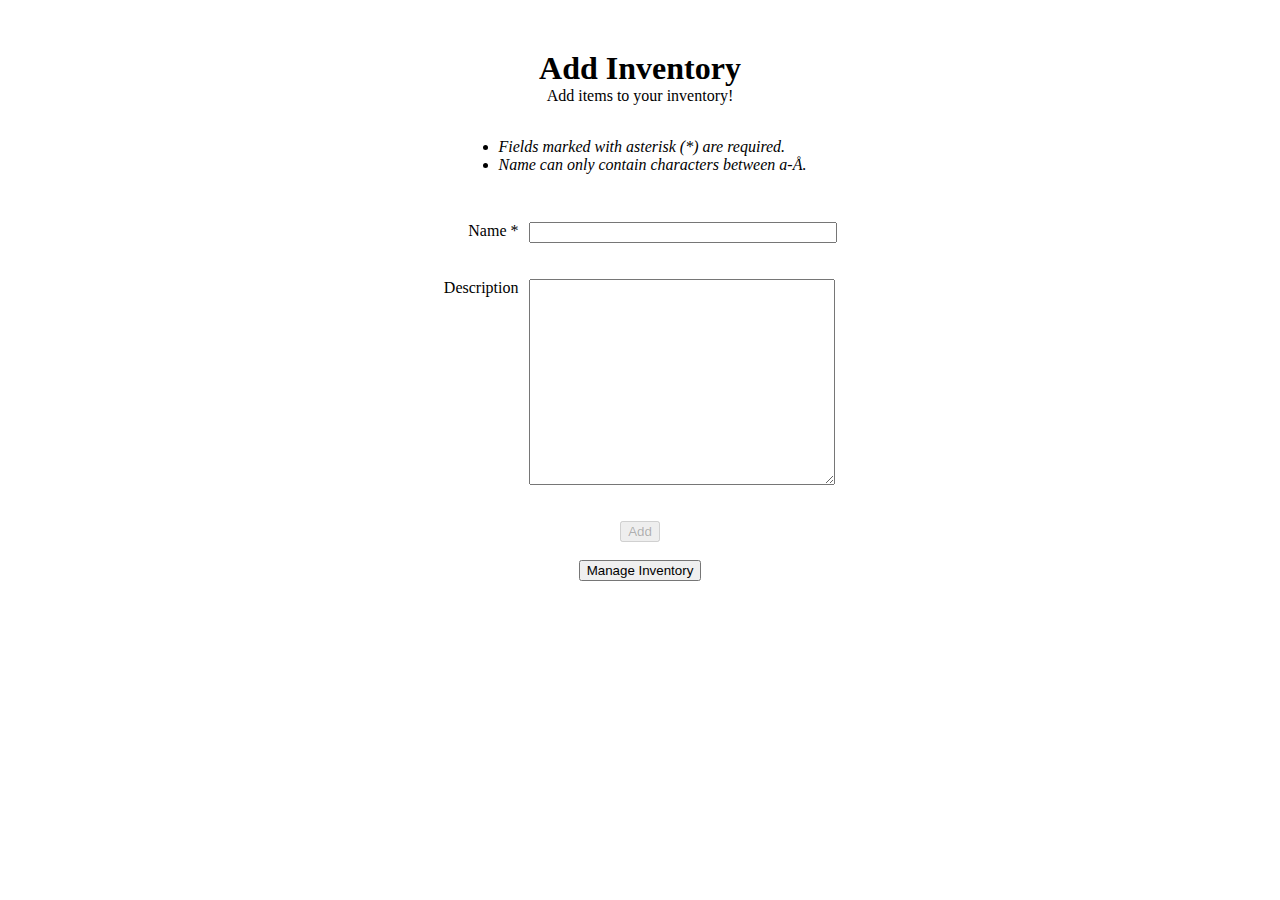
<file: index.html>
<!DOCTYPE html>
<html lang="en">
<head>
    <meta charset="UTF-8">
    <title>Inventory Manager</title>
    <link rel="stylesheet" type="text/css" href="styles/main.css">
</head>
<body>
    <div id="app"></div>
    <script src="scripts/model.js"></script>
    <script src="scripts/main.js"></script>
</body>
</html>
</file>
<file: styles/main.css>
* {
    margin: 0;
}

#app {
    width: 100vw;
    height: 100vh;
    display: flex;
    justify-content: center;
}

#content {
    padding: 50px;
    justify-content: center;
    align-items: center;
    text-align: center;
}

#add-item-container {
    display: inline-block;
}

.top {
    margin: 15px;
    padding-bottom: 15px;
    text-align: left;
}

.bottom {
    justify-content: center;
    align-items: center;
    text-align: center;
}


.add-item-label {
    display: inline-block;
    float: left;
    width: 75px;
    text-align: right;
    /* Spacing between label and "for" item */
    padding-right: 10px;
}

.add-item-input {
    display: inline-block;
    float: left;
    width: 300px;
}

#input-item-description {
    height: 200px;
}

.inventory-items-table {
    empty-cells: show;
    border-collapse: collapse;
    text-align: left;
    border: 1px solid;
}

.inventory-items-table thead {
    font-weight: bold;
}

.inventory-items-table tbody {
    font-weight: normal;
}

.inventory-items-table tr,td,th {
    padding: 5px 15px;
    border: 1px solid;
    text-align: center;
}

.table-item-remove {
    color: red;
    font-weight: bold;
    cursor: pointer;
}

.uneditable {
    background-color: #e0e0e0;
}

.error-msg {
    float: right;
    color: red;
}
</file>
